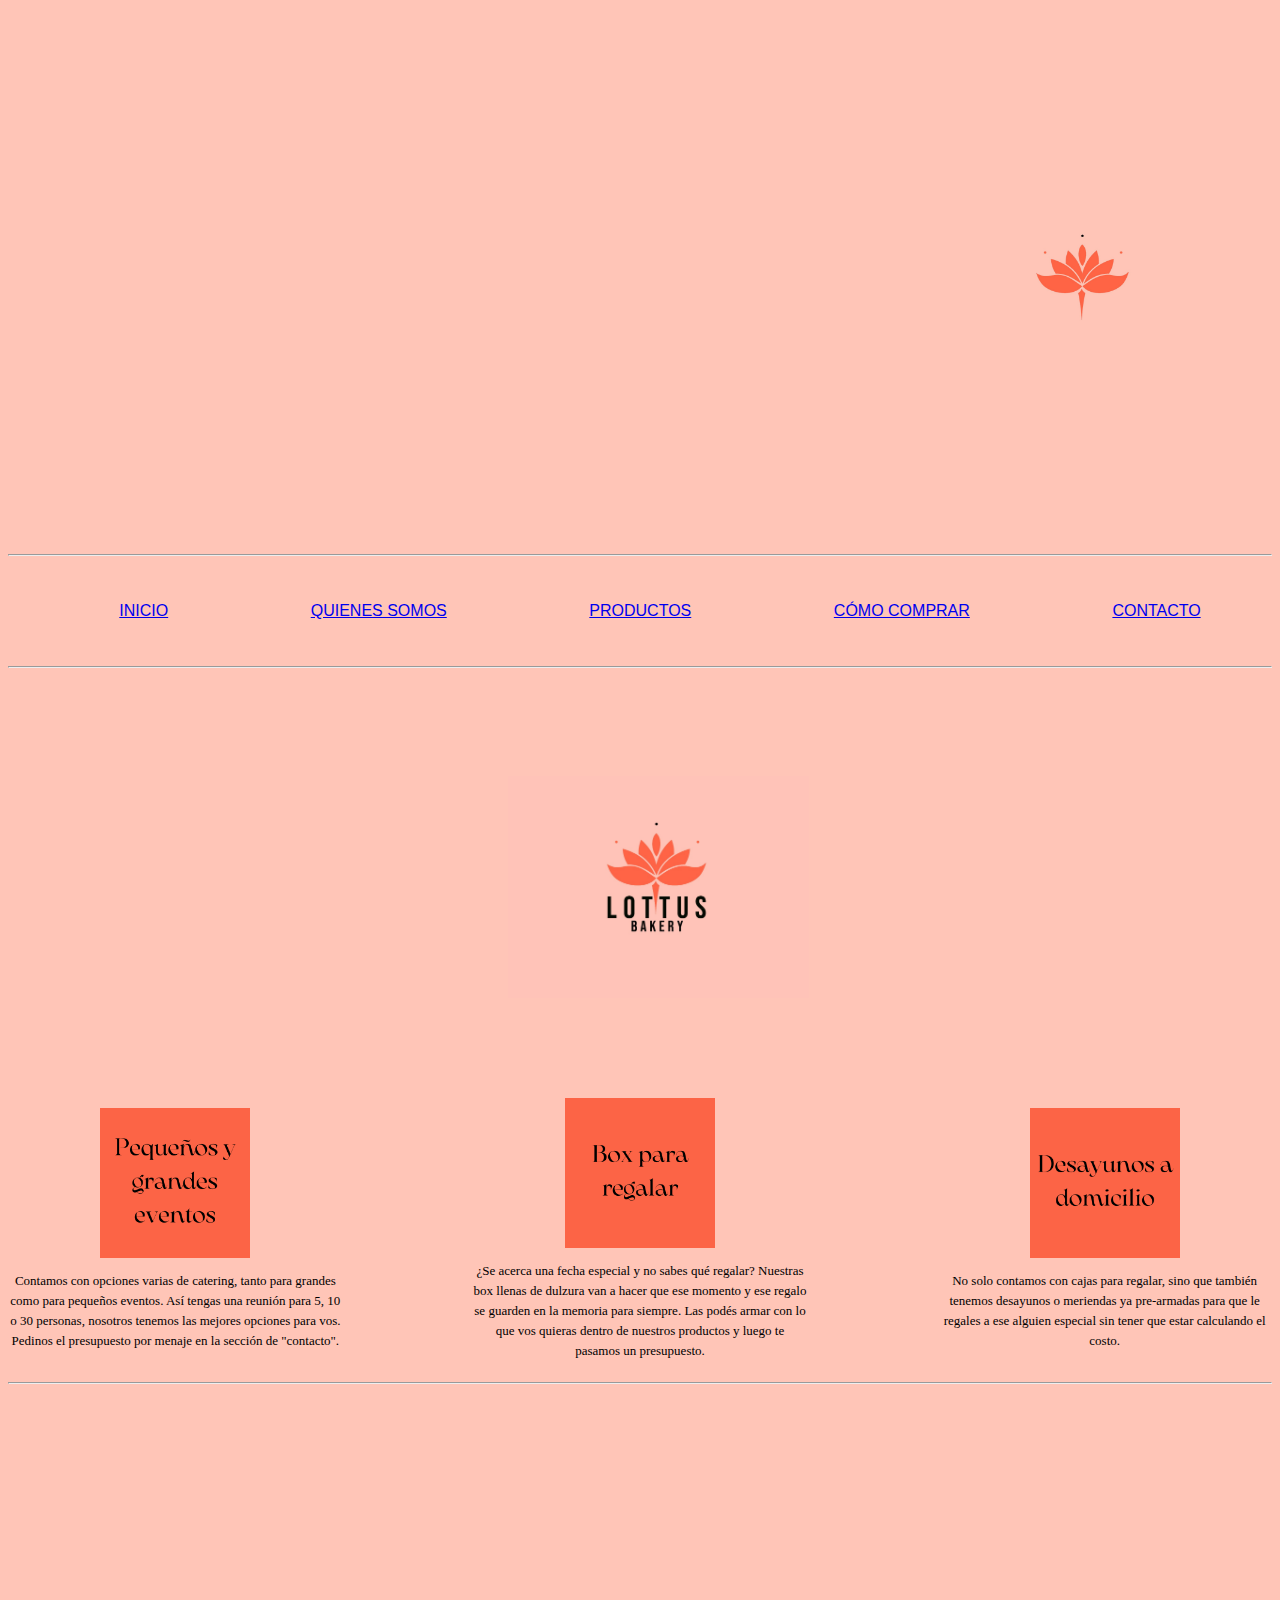
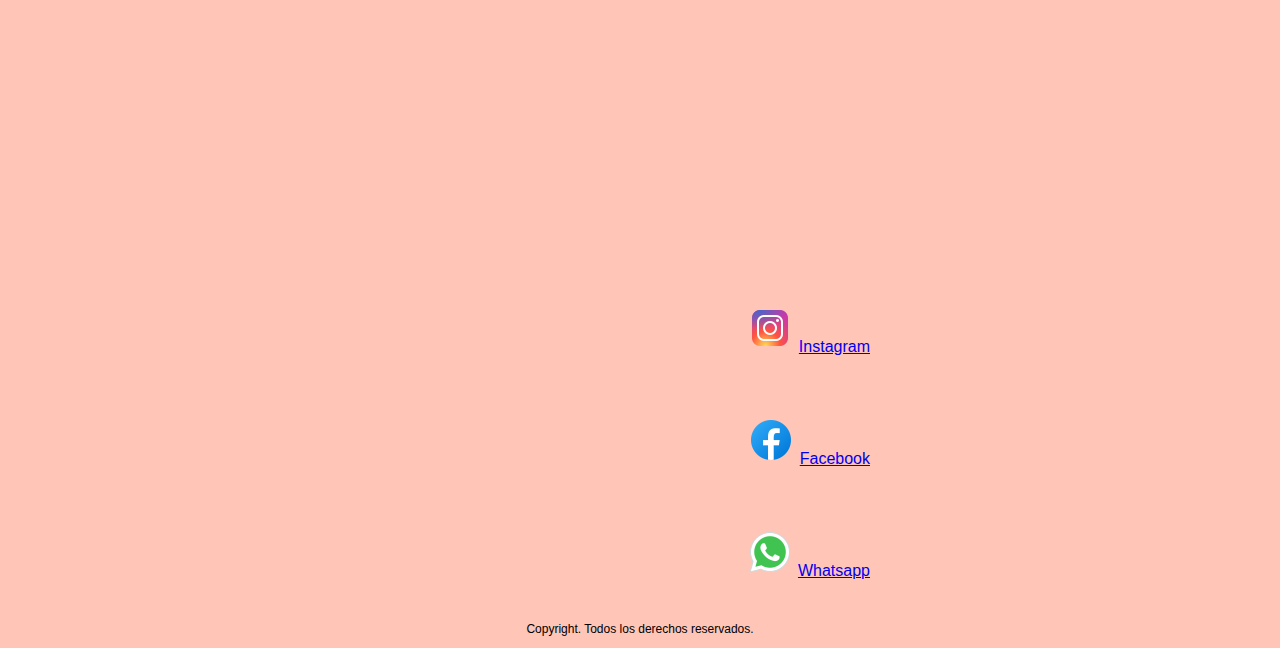
<file: index.html>
<!DOCTYPE html>
<html lang="en">
<head>
    <meta charset="UTF-8">
    <meta http-equiv="X-UA-Compatible" content="IE=edge">
    <meta name="viewport" content="width=device-width, initial-scale=1.0">
    <title>Lottus Bakery</title>
    <link href="https://cdn.jsdelivr.net/npm/bootstrap@5.3.0/dist/css/bootstrap.min.css" rel="stylesheet" integrity="sha384-9ndCyUaIbzAi2FUVXJi0CjmCapSmO7SnpJef0486qhLnuZ2cdeRhO02iuK6FUUVM" crossorigin="anonymous">
    <link rel="stylesheet" href="./css/style.css">
    
</head>
<body>
    <!--Inicio de Header-->

    <header id="encabezado">

        <div class="logo">
        <a href="./index.html">
            <img src="./img/logo.png" alt="">
        </a>
        </div>

        <!--Linea divisoria-->
        <hr>

        <!--Inicio nav-->

        <span>

        <nav>
            <ul class="lista justify-content-center">
                <li>
                    <a href="./pages/inicio.html">INICIO</a>
                </li>

                <li>
                    <a href="./pages/quienes_somos.html">QUIENES SOMOS</a>
                </li>

                <li>
                    <a href="./pages/productos.html">PRODUCTOS</a>
                </li>

                <li>
                    <a href="./pages/como_comprar.html">CÓMO COMPRAR</a>
                </li>

                <li>
                    <a href="./pages/contacto.html">CONTACTO</a>
                </li>
            </ul>
        </nav>

        </span>
        
    </header>
    
    <!--Fin de Header-->

    <!--Linea divisoria-->
    <hr>

    <!--Inicio Banner-->

    <main class="grid-container">
        <img class="img0" src="./img/banner.jpeg" alt="">
    </main>

    <!--Fin banner-->

    <!--Inicio section-->
    <section id="articulos">
    <section class="grid-container">
        <div class="grid-item first-item"> 
        <article class="articulo1">

            <div class="img-container">
            <img class="img1" src="./img/eventos.png" alt="">
            </div>

            <p class="parrafo1">Contamos con opciones varias de catering, tanto para grandes como para pequeños eventos. Así tengas una reunión para 5, 10 o 30 personas, nosotros tenemos las mejores opciones para vos. Pedinos el presupuesto por menaje en la sección de "contacto".</p>

        </article>
        </div>

        <div class="grid-item">  
        <article class="articulo1">

            <div class="img-container">
            <img class="img1" src="./img/box.png" alt="">
            </div>

            <p class="parrafo1">¿Se acerca una fecha especial y no sabes qué regalar? Nuestras box llenas de dulzura van a hacer que ese momento y ese regalo se guarden en la memoria para siempre. Las podés armar con lo que vos quieras dentro de nuestros productos y luego te pasamos un presupuesto.</p>

        </article>
        </div>

        <div class="grid-item"> 
        <article class="articulo1">

            <div class="img-container">
            <img class="img1" src="./img/desayunos.png" alt="">
            </div>

            <p class="parrafo1">No solo contamos con cajas para regalar, sino que también tenemos desayunos o meriendas ya pre-armadas para que le regales a ese alguien especial sin tener que estar calculando el costo. </p>

        </article>
        </div>
    </section>
    </section>

    <!--Fin section-->

    <!--Linea divisoria-->
    <hr>

    <!--Inicio footer-->

    <footer class="footer">

        <div class="grid-container1">

        <div class="grid-item1">

        <iframe src="https://www.google.com/maps/embed?pb=!1m18!1m12!1m3!1d3284.9566566875337!2d-58.47777342500559!3d-34.57996325624275!2m3!1f0!2f0!3f0!3m2!1i1024!2i768!4f13.1!3m3!1m2!1s0x95bcb66de5196e21%3A0x74da150b521c1f61!2sAv%20Triunvirato%203893%2C%20Buenos%20Aires!5e0!3m2!1ses!2sar!4v1685562637473!5m2!1ses!2sar" width="600" height="450" style="border:0;" allowfullscreen="" loading="lazy" referrerpolicy="no-referrer-when-downgrade"></iframe>

        </div>

        <ul class="redes"></ul>
        
        <div class="grid-item2">            
            <li class="li2">
                <img src="./img/icons8-instagram-48.png" alt="">
                <a href="https://www.instagram.com" target="_blank">Instagram</a>
            </li>
        </div>

        <div class="grid-item3">
            <li class="li2">
                <img src="./img/icons8-facebook-48.png" alt="">
                <a href="https://www.facebook.com" target="_blank">Facebook</a>
            </li>
        </div>

        <div class="grid-item4">
            <li class="li2">
                <img src="./img/icons8-whatsapp-48.png" alt="">
                <a href="https://www.whatsapp.com" target="_blank">Whatsapp</a>
            </li>
            </div>
        </div>
        </ul>

        <p class="copyright">Copyright. Todos los derechos reservados.</p>

    </footer>

</body>
</html>
</file>
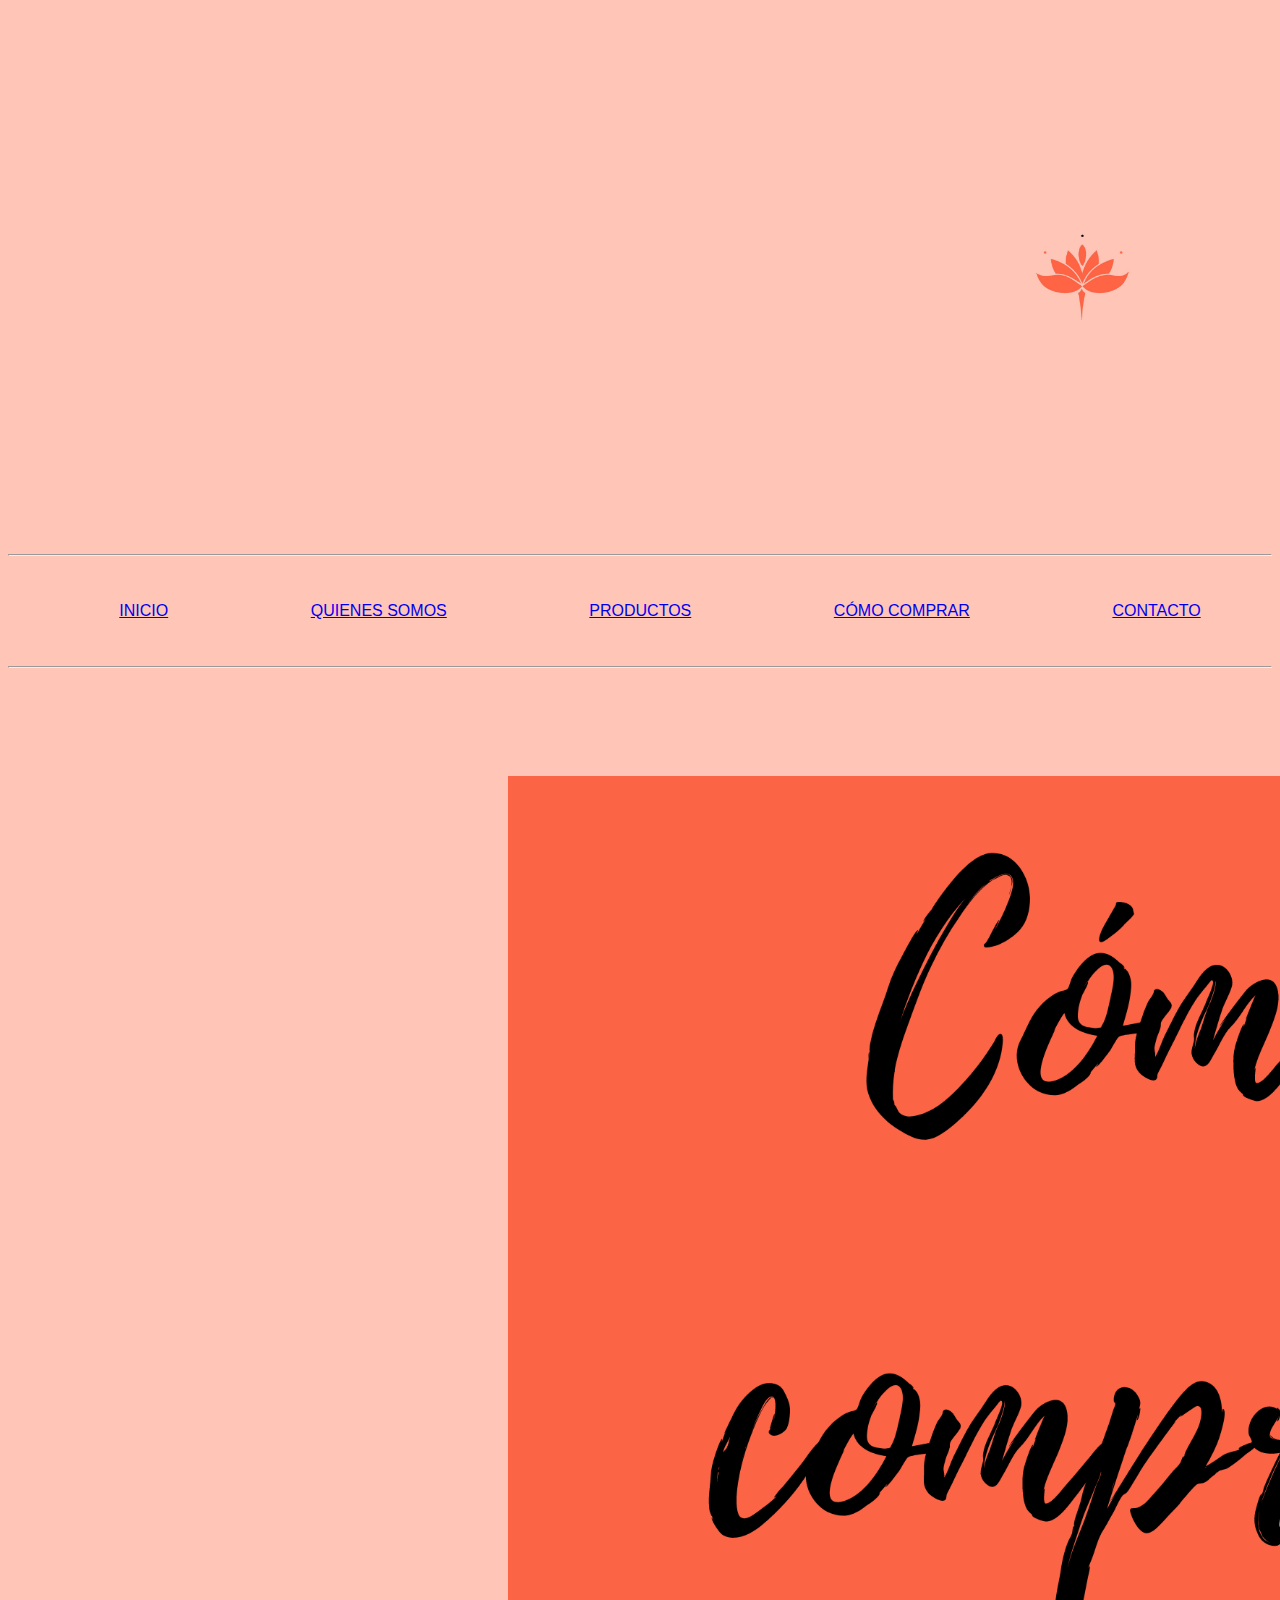
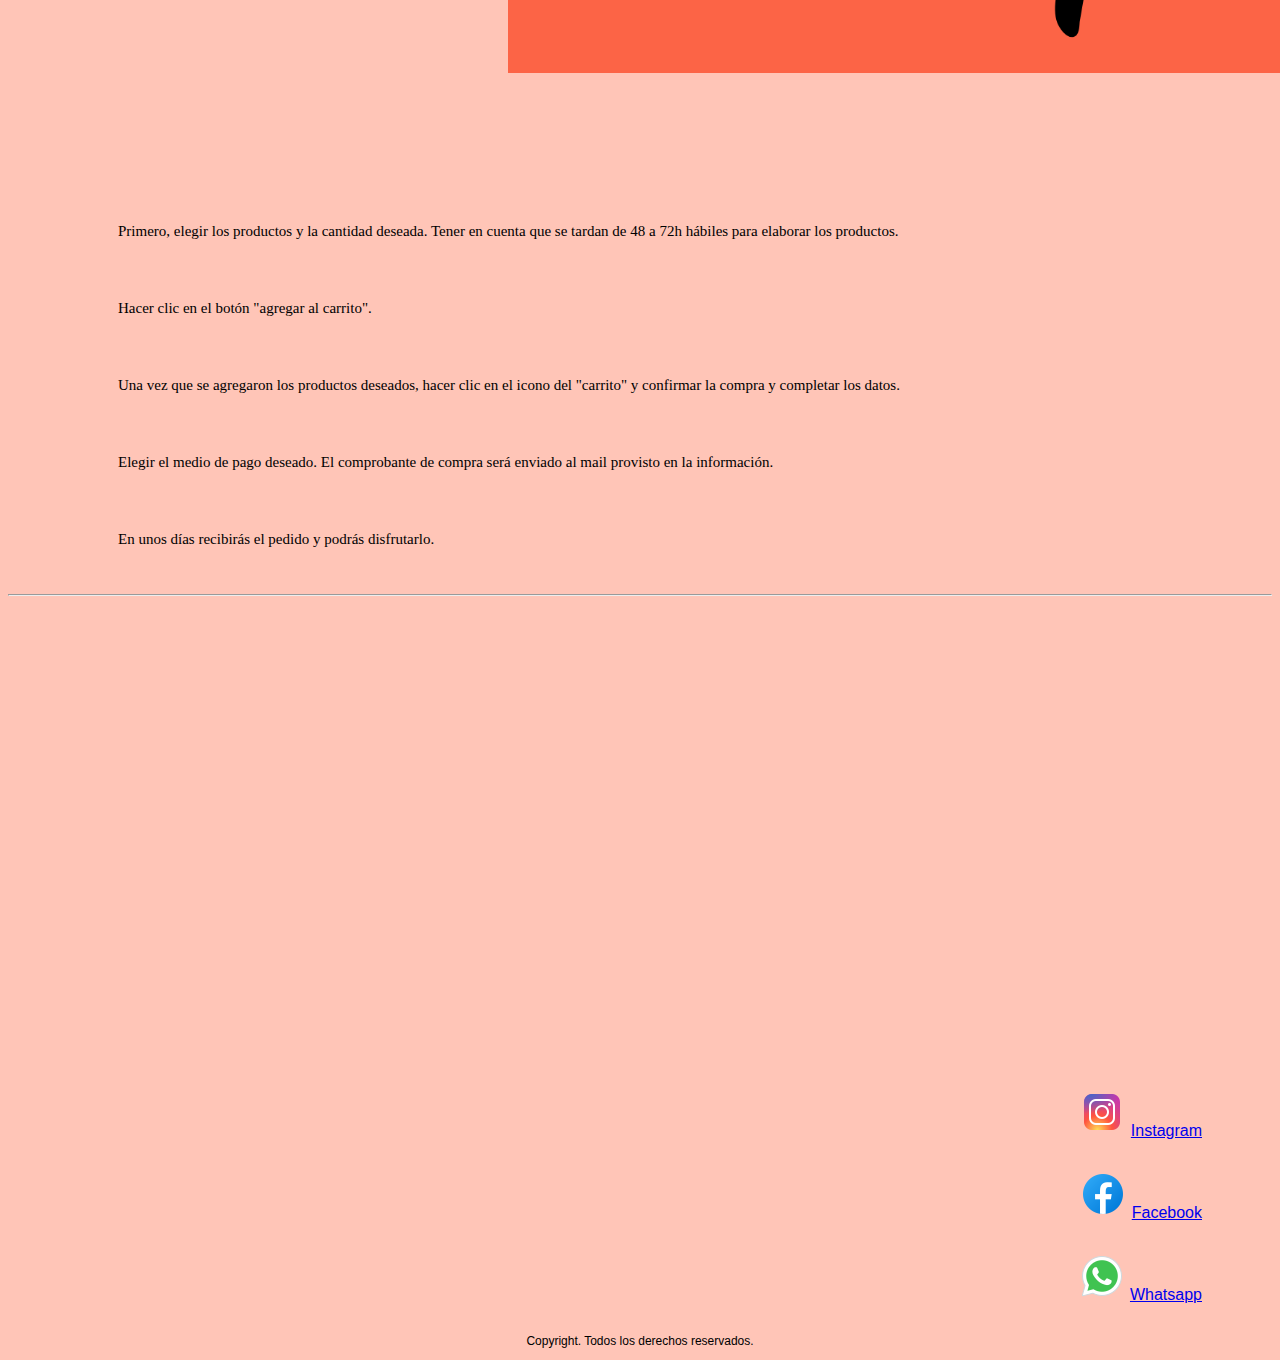
<file: pages/como_comprar.html>
<!DOCTYPE html>
<html lang="en">
<head>
    <meta charset="UTF-8">
    <meta http-equiv="X-UA-Compatible" content="IE=edge">
    <meta name="viewport" content="width=device-width, initial-scale=1.0">
    <title>Lottus Bakery</title>
    <link rel="stylesheet" href="../css/style.css">
</head>
<body>
     <!--Inicio de Header-->

     <header>

        <div class="logo">
        <a href="../index.html">
            <img src="../img/logo.png" alt="">
        </a>
        </div>

        <hr>

        <!--Inicio nav-->

        <span>

        <nav>
            <ul class="lista justify-content-center">
                <li>
                    <a href="../pages/inicio.html">INICIO</a>
                </li>

                <li>
                    <a href="../pages/quienes_somos.html">QUIENES SOMOS</a>
                </li>

                <li>
                    <a href="../pages/productos.html">PRODUCTOS</a>
                </li>

                <li>
                    <a href="../pages/como_comprar.html">CÓMO COMPRAR</a>
                </li>

                <li>
                    <a href="../pages/contacto.html">CONTACTO</a>
                </li>
            </ul>
        </nav>

    </span>
    </header>
    
    <!--Fin de Header-->

    <!--Linea divisoria-->

    <hr>

    <!--Inicio Section-->

    <section>
        
        <img class="img2" src="../img/como_comprar.png" alt="">
            <ol>
                <li class="li1">
                    Primero, elegir los productos y la cantidad deseada. Tener en cuenta que se tardan de 48 a 72h hábiles para elaborar los productos. 
                </li>

                <li class="li1">
                    Hacer clic en el botón "agregar al carrito". 
                </li>

                <li class="li1">
                    Una vez que se agregaron los productos deseados, hacer clic en el icono del "carrito" y confirmar la compra y completar los datos.
                </li>

                <li class="li1">
                    Elegir el medio de pago deseado. El comprobante de compra será enviado al mail provisto en la información. 
                </li>

                <li class="li1">
                    En unos días recibirás el pedido y podrás disfrutarlo. 
                </li>
            </ol>
    </section>

    <!--Fin section-->
    
        <!--Linea divisoria-->
        <hr>
    
        <!--Inicio footer-->
    
        <footer>
    
            <iframe src="https://www.google.com/maps/embed?pb=!1m18!1m12!1m3!1d3284.9566566875337!2d-58.47777342500559!3d-34.57996325624275!2m3!1f0!2f0!3f0!3m2!1i1024!2i768!4f13.1!3m3!1m2!1s0x95bcb66de5196e21%3A0x74da150b521c1f61!2sAv%20Triunvirato%203893%2C%20Buenos%20Aires!5e0!3m2!1ses!2sar!4v1685562637473!5m2!1ses!2sar" width="600" height="450" style="border:0;" allowfullscreen="" loading="lazy" referrerpolicy="no-referrer-when-downgrade"></iframe>
    
            <ul>
                <li class="li2">
                    <img src="../img/icons8-instagram-48.png" alt="">
                    <a href="https://www.instagram.com" target="_blank">Instagram</a>
                </li>
                <li class="li2">
                    <img src="../img/icons8-facebook-48.png" alt="">
                    <a href="https://www.facebook.com" target="_blank">Facebook</a>
                </li>
                <li class="li2">
                    <img src="../img/icons8-whatsapp-48.png" alt="">
                    <a href="https://www.whatsapp.com" target="_blank">Whatsapp</a>
                </li>
            </ul>
    
            <p class="copyright">Copyright. Todos los derechos reservados.</p>
    
        </footer>
</body>
</html>
</file>
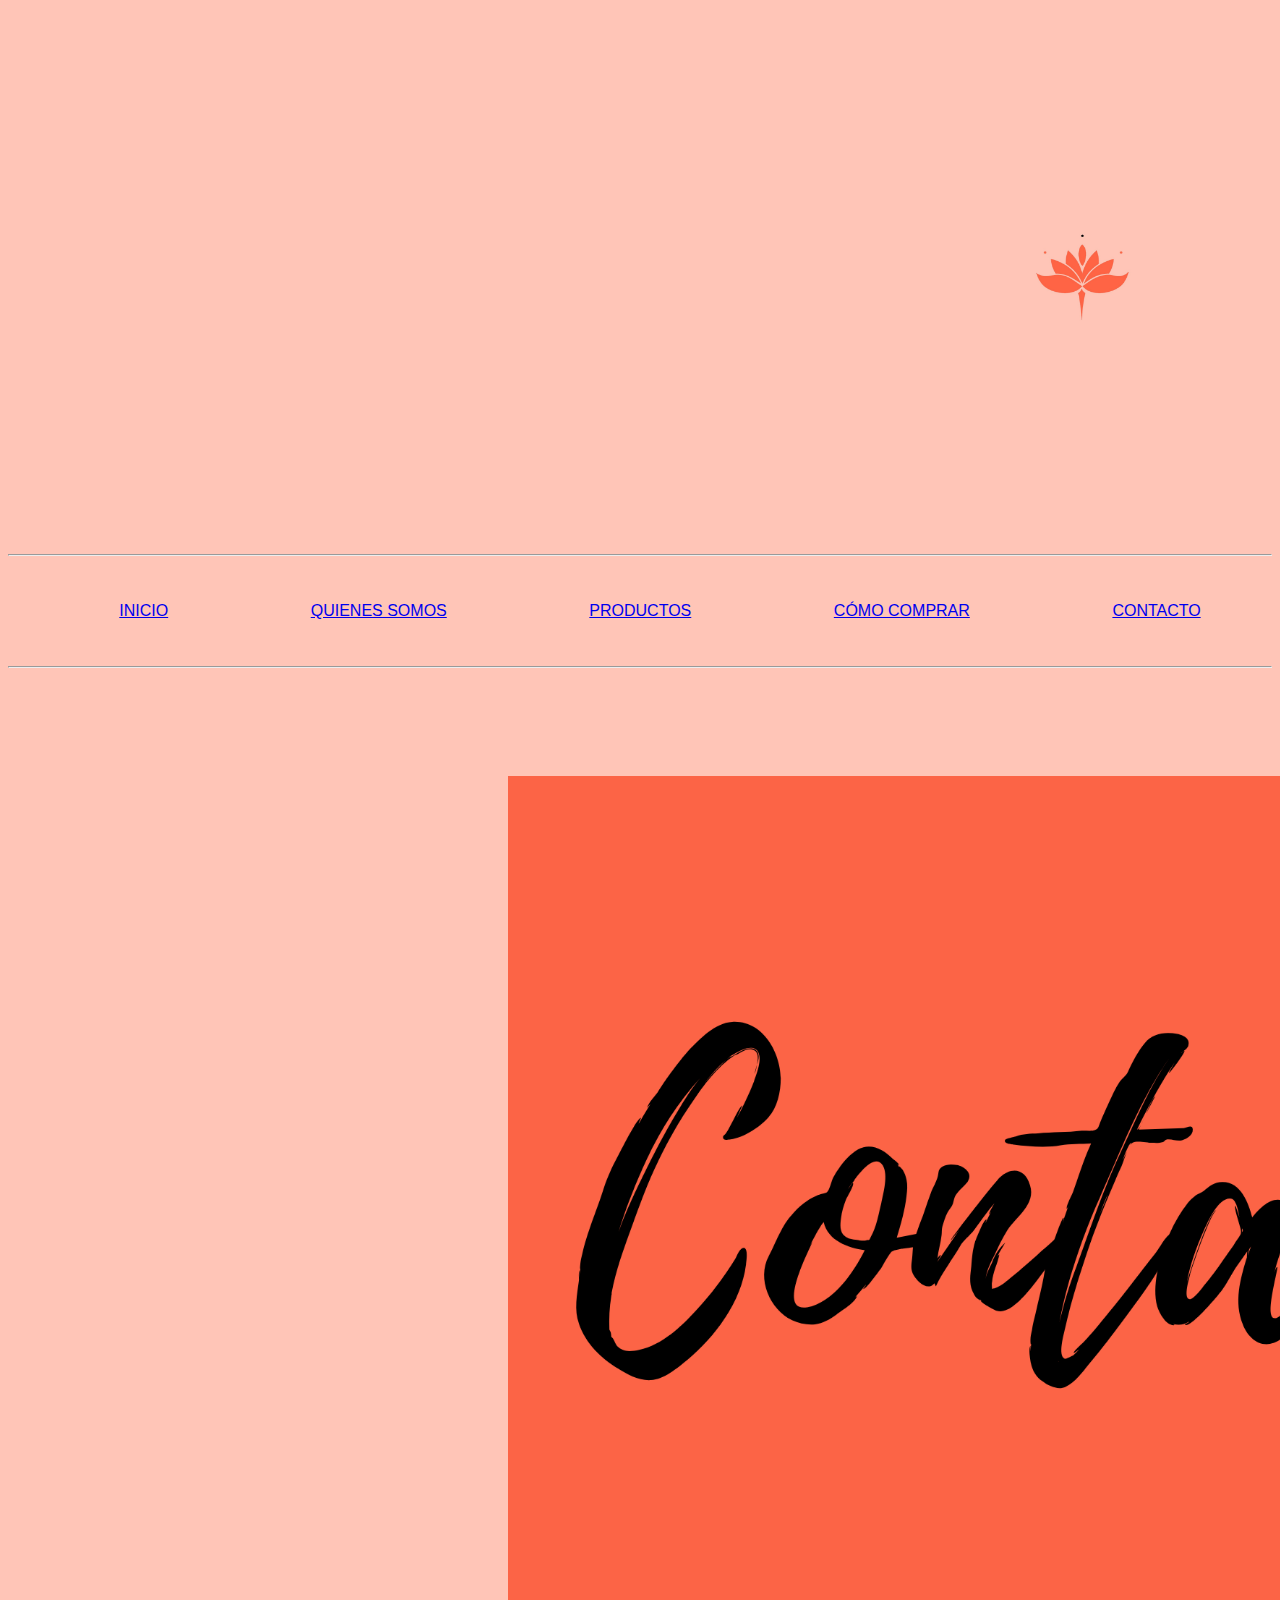
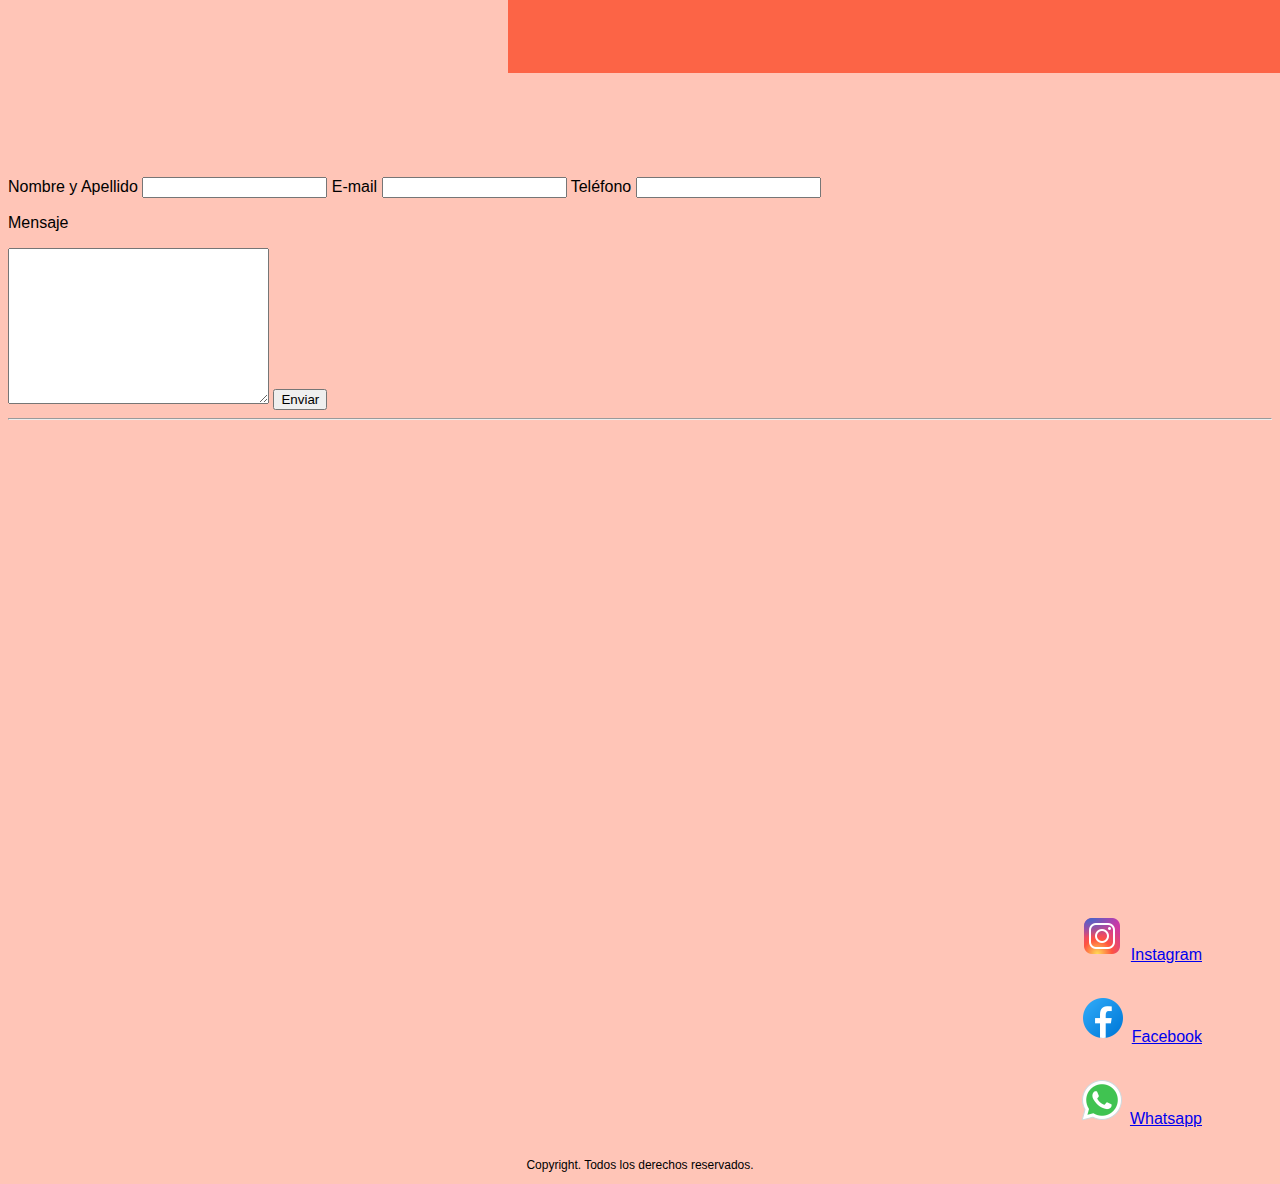
<file: pages/contacto.html>
<!DOCTYPE html>
<html lang="en">
<head>
    <meta charset="UTF-8">
    <meta http-equiv="X-UA-Compatible" content="IE=edge">
    <meta name="viewport" content="width=device-width, initial-scale=1.0">
    <title>Lottus Bakery</title>
    <link rel="stylesheet" href="../css/style.css">
</head>
<body>
     <!--Inicio de Header-->

     <header>

        <div class="logo">
        <a href="../index.html">
            <img src="../img/logo.png" alt="">
        </a>
        </div>

        <hr>

        <!--Inicio nav-->

        <span>

        <nav>
            <ul class="lista justify-content-center">
                <li>
                    <a href="../pages/inicio.html">INICIO</a>
                </li>

                <li>
                    <a href="../pages/quienes_somos.html">QUIENES SOMOS</a>
                </li>

                <li>
                    <a href="../pages/productos.html">PRODUCTOS</a>
                </li>

                <li>
                    <a href="../pages/como_comprar.html">CÓMO COMPRAR</a>
                </li>

                <li>
                    <a href="../pages/contacto.html">CONTACTO</a>
                </li>
            </ul>
        </nav>

    </span>

    </header>
    
    <!--Fin de Header-->

    <!--Linea divisoria-->

    <hr>

    <!--Inicio Section-->

    <section>
        
        <img class="img2" src="../img/contacto.png" alt="">
        
        <form action="form.php" method="post">

            <!--Input Nombre-->

            <label for="">Nombre y Apellido</label>
            <input type="text" name="Nombre" id="Nombre">

            <label for="">E-mail</label>
            <input type="email" name="" id="">

            <label for="">Teléfono</label>
            <input type="tel" name="" id="">

            <p>
                Mensaje
            </p>
            <textarea name="" id="" cols="30" rows="10"></textarea>

            <input type="submit" value="Enviar">

        </form>

    </section>

    <!--Fin section-->
    
        <!--Linea divisoria-->
        <hr>
    
        <!--Inicio footer-->
    
        <footer>
    
            <iframe src="https://www.google.com/maps/embed?pb=!1m18!1m12!1m3!1d3284.9566566875337!2d-58.47777342500559!3d-34.57996325624275!2m3!1f0!2f0!3f0!3m2!1i1024!2i768!4f13.1!3m3!1m2!1s0x95bcb66de5196e21%3A0x74da150b521c1f61!2sAv%20Triunvirato%203893%2C%20Buenos%20Aires!5e0!3m2!1ses!2sar!4v1685562637473!5m2!1ses!2sar" width="600" height="450" style="border:0;" allowfullscreen="" loading="lazy" referrerpolicy="no-referrer-when-downgrade"></iframe>
    
            <ul>
                <li class="li2">
                    <img src="../img/icons8-instagram-48.png" alt="">
                    <a href="https://www.instagram.com" target="_blank">Instagram</a>
                </li>
                <li class="li2">
                    <img src="../img/icons8-facebook-48.png" alt="">
                    <a href="https://www.facebook.com" target="_blank">Facebook</a>
                </li>
                <li class="li2">
                    <img src="../img/icons8-whatsapp-48.png" alt="">
                    <a href="https://www.whatsapp.com" target="_blank">Whatsapp</a>
                </li>
            </ul>
    
            <p class="copyright">Copyright. Todos los derechos reservados.</p>
    
        </footer>
</body>
</html>
</file>
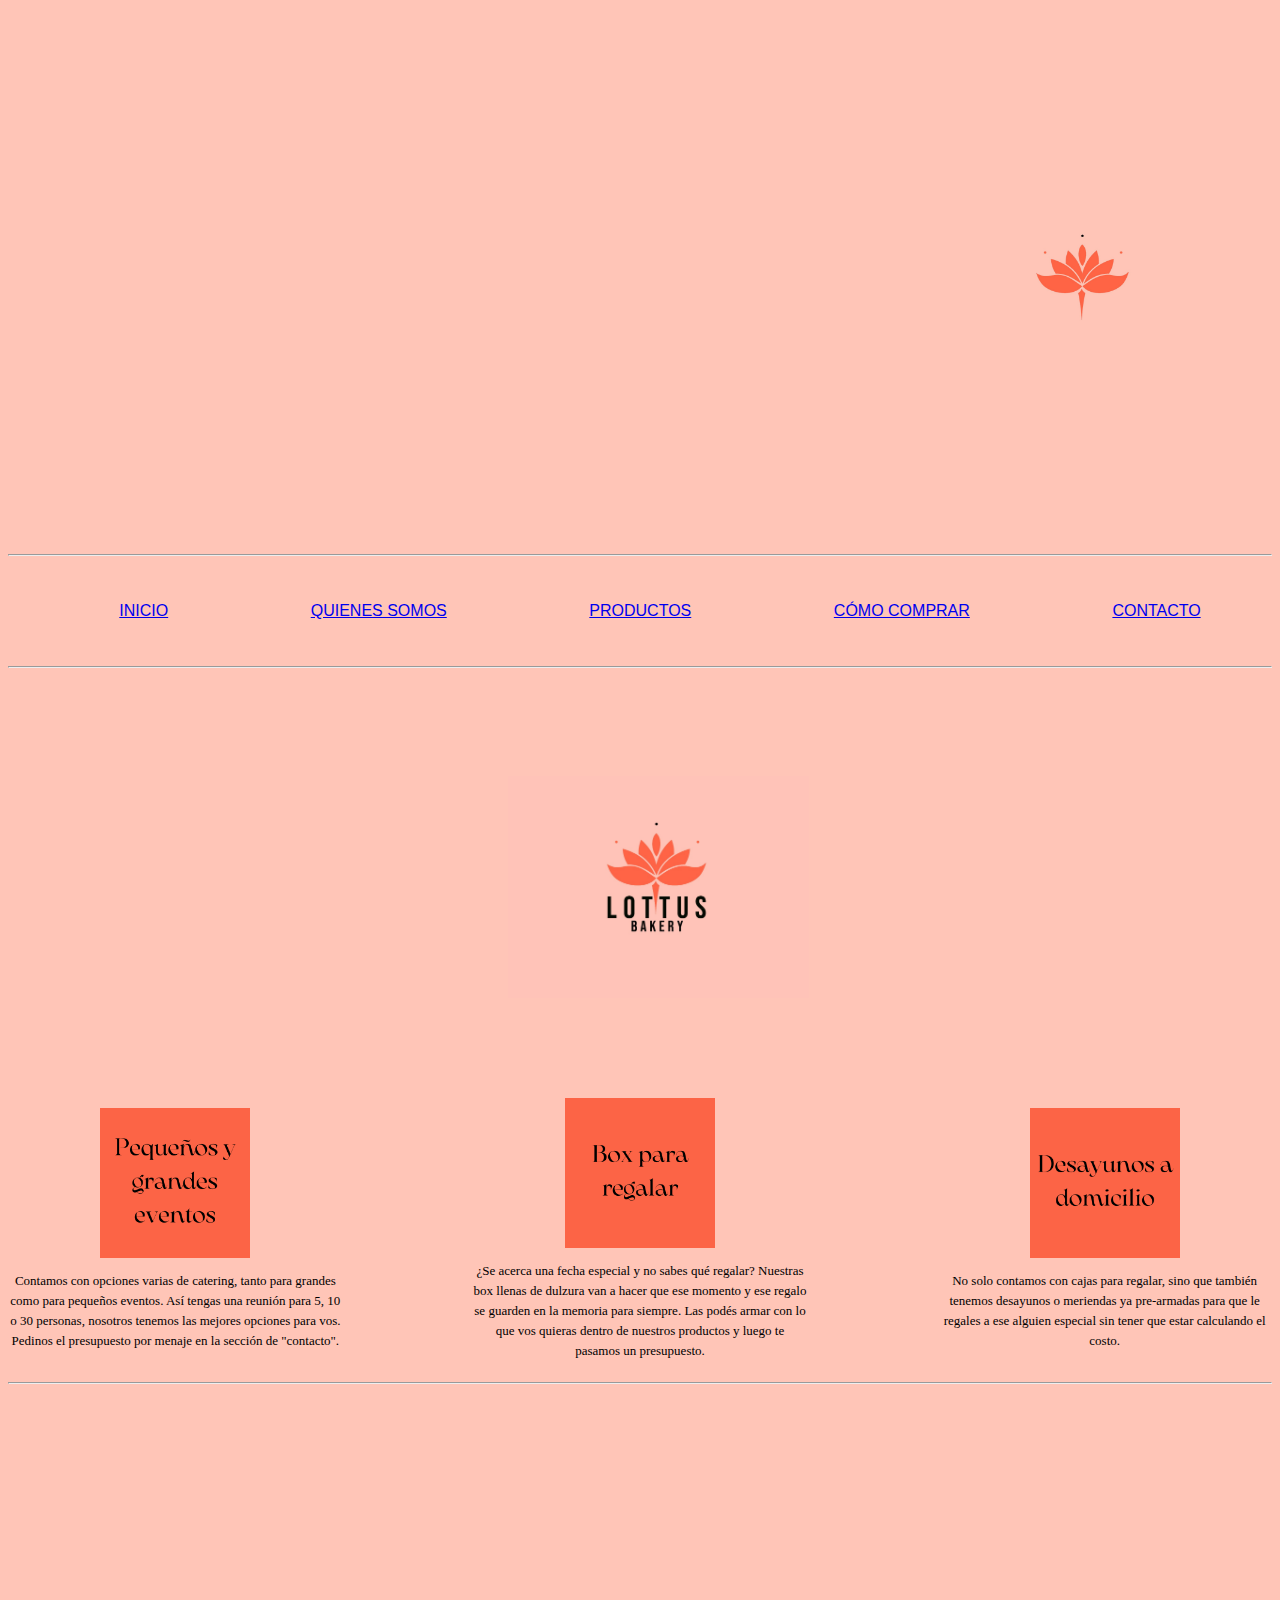
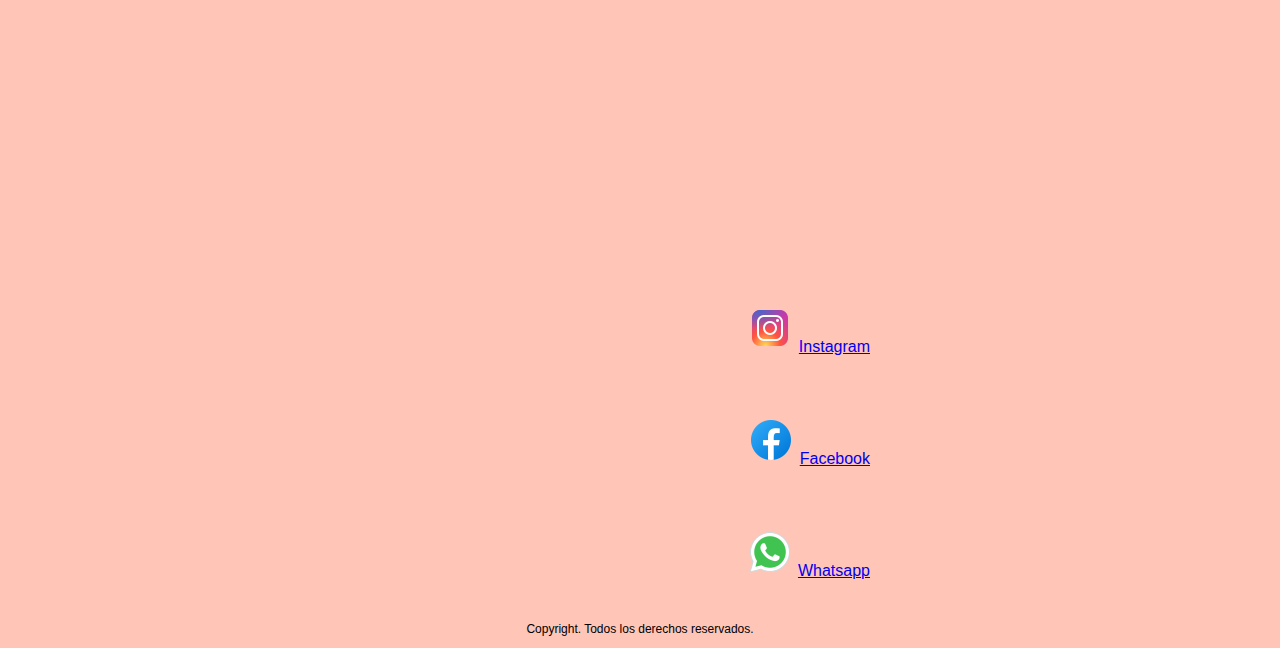
<file: pages/inicio.html>
<!DOCTYPE html>
<html lang="en">
<head>
    <meta charset="UTF-8">
    <meta http-equiv="X-UA-Compatible" content="IE=edge">
    <meta name="viewport" content="width=device-width, initial-scale=1.0">
    <title>Lottus Bakery</title>
    <link href="https://cdn.jsdelivr.net/npm/bootstrap@5.3.0/dist/css/bootstrap.min.css" rel="stylesheet" integrity="sha384-9ndCyUaIbzAi2FUVXJi0CjmCapSmO7SnpJef0486qhLnuZ2cdeRhO02iuK6FUUVM" crossorigin="anonymous">
    <link rel="stylesheet" href="../css/style.css">
</head>
<body>
    <!--Inicio de Header-->

    <header>

        <div class="logo">
        <a href="../index.html">
            <img src="../img/logo.png" alt="">
        </a>
        </div>

        <hr>

        <!--Inicio nav-->

        <span>

        <nav>
            <ul class="lista justify-content-center">
                <li>
                    <a href="../pages/inicio.html">INICIO</a>
                </li>

                <li>
                    <a href="../pages/quienes_somos.html">QUIENES SOMOS</a>
                </li>

                <li>
                    <a href="../pages/productos.html">PRODUCTOS</a>
                </li>

                <li>
                    <a href="../pages/como_comprar.html">CÓMO COMPRAR</a>
                </li>

                <li>
                    <a href="../pages/contacto.html">CONTACTO</a>
                </li>
            </ul>
        </nav>

    </span>

    </header>
    
    <!--Fin de Header-->

        <!--Linea divisoria-->
        <hr>

        <!--Inicio Banner-->
    
        <main class="grid-container">
            <img class="img0" src="../img/banner.jpeg" alt="">
        </main>
    
        <!--Fin banner-->
    
        <!--Inicio section-->
        
        <section id="articulos">
            <section class="grid-container">
                <div class="grid-item first-item"> 
                <article class="articulo1">
        
                    <div class="img-container">
                    <img class="img1" src="../img/eventos.png" alt="">
                    </div>
        
                    <p class="parrafo1">Contamos con opciones varias de catering, tanto para grandes como para pequeños eventos. Así tengas una reunión para 5, 10 o 30 personas, nosotros tenemos las mejores opciones para vos. Pedinos el presupuesto por menaje en la sección de "contacto".</p>
        
                </article>
                </div>
        
                <div class="grid-item">  
                <article class="articulo1">
        
                    <div class="img-container">
                    <img class="img1" src="../img/box.png" alt="">
                    </div>
        
                    <p class="parrafo1">¿Se acerca una fecha especial y no sabes qué regalar? Nuestras box llenas de dulzura van a hacer que ese momento y ese regalo se guarden en la memoria para siempre. Las podés armar con lo que vos quieras dentro de nuestros productos y luego te pasamos un presupuesto.</p>
        
                </article>
                </div>
        
                <div class="grid-item"> 
                <article class="articulo1">
        
                    <div class="img-container">
                    <img class="img1" src="../img/desayunos.png" alt="">
                    </div>
        
                    <p class="parrafo1">No solo contamos con cajas para regalar, sino que también tenemos desayunos o meriendas ya pre-armadas para que le regales a ese alguien especial sin tener que estar calculando el costo. </p>
        
                </article>
                </div>
            </section>
            </section>
    
        <!--Fin section-->
    
        <!--Linea divisoria-->
        <hr>
    
        <!--Inicio footer-->
    
        <footer class="footer">

            <div class="grid-container1">
    
            <div class="grid-item1">
    
            <iframe src="https://www.google.com/maps/embed?pb=!1m18!1m12!1m3!1d3284.9566566875337!2d-58.47777342500559!3d-34.57996325624275!2m3!1f0!2f0!3f0!3m2!1i1024!2i768!4f13.1!3m3!1m2!1s0x95bcb66de5196e21%3A0x74da150b521c1f61!2sAv%20Triunvirato%203893%2C%20Buenos%20Aires!5e0!3m2!1ses!2sar!4v1685562637473!5m2!1ses!2sar" width="600" height="450" style="border:0;" allowfullscreen="" loading="lazy" referrerpolicy="no-referrer-when-downgrade"></iframe>
    
            </div>
    
            <ul class="redes"></ul>
            
            <div class="grid-item2">            
                <li class="li2">
                    <img src="../img/icons8-instagram-48.png" alt="">
                    <a href="https://www.instagram.com" target="_blank">Instagram</a>
                </li>
            </div>
    
            <div class="grid-item3">
                <li class="li2">
                    <img src="../img/icons8-facebook-48.png" alt="">
                    <a href="https://www.facebook.com" target="_blank">Facebook</a>
                </li>
            </div>
    
            <div class="grid-item4">
                <li class="li2">
                    <img src="../img/icons8-whatsapp-48.png" alt="">
                    <a href="https://www.whatsapp.com" target="_blank">Whatsapp</a>
                </li>
                </div>
            </div>
            </ul>
    
            <p class="copyright">Copyright. Todos los derechos reservados.</p>
    
        </footer>
</body>
</html>
</file>
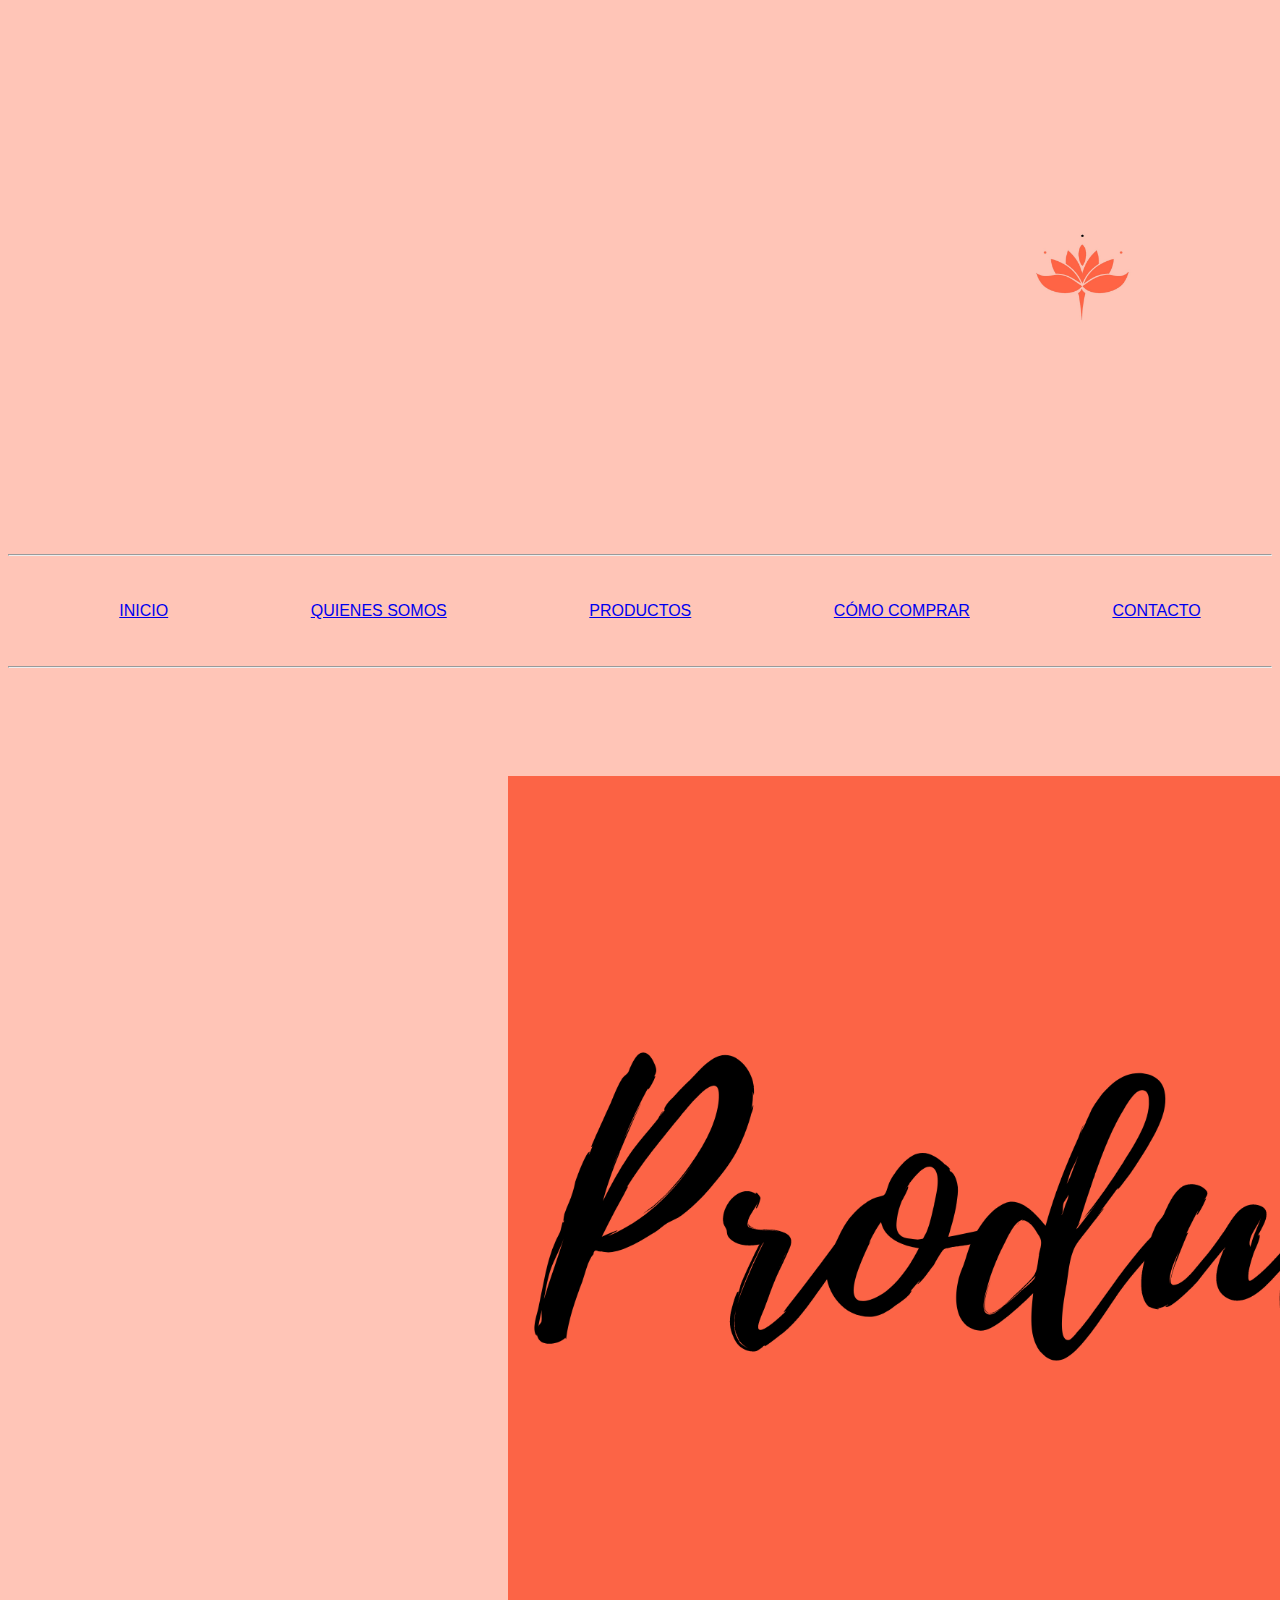
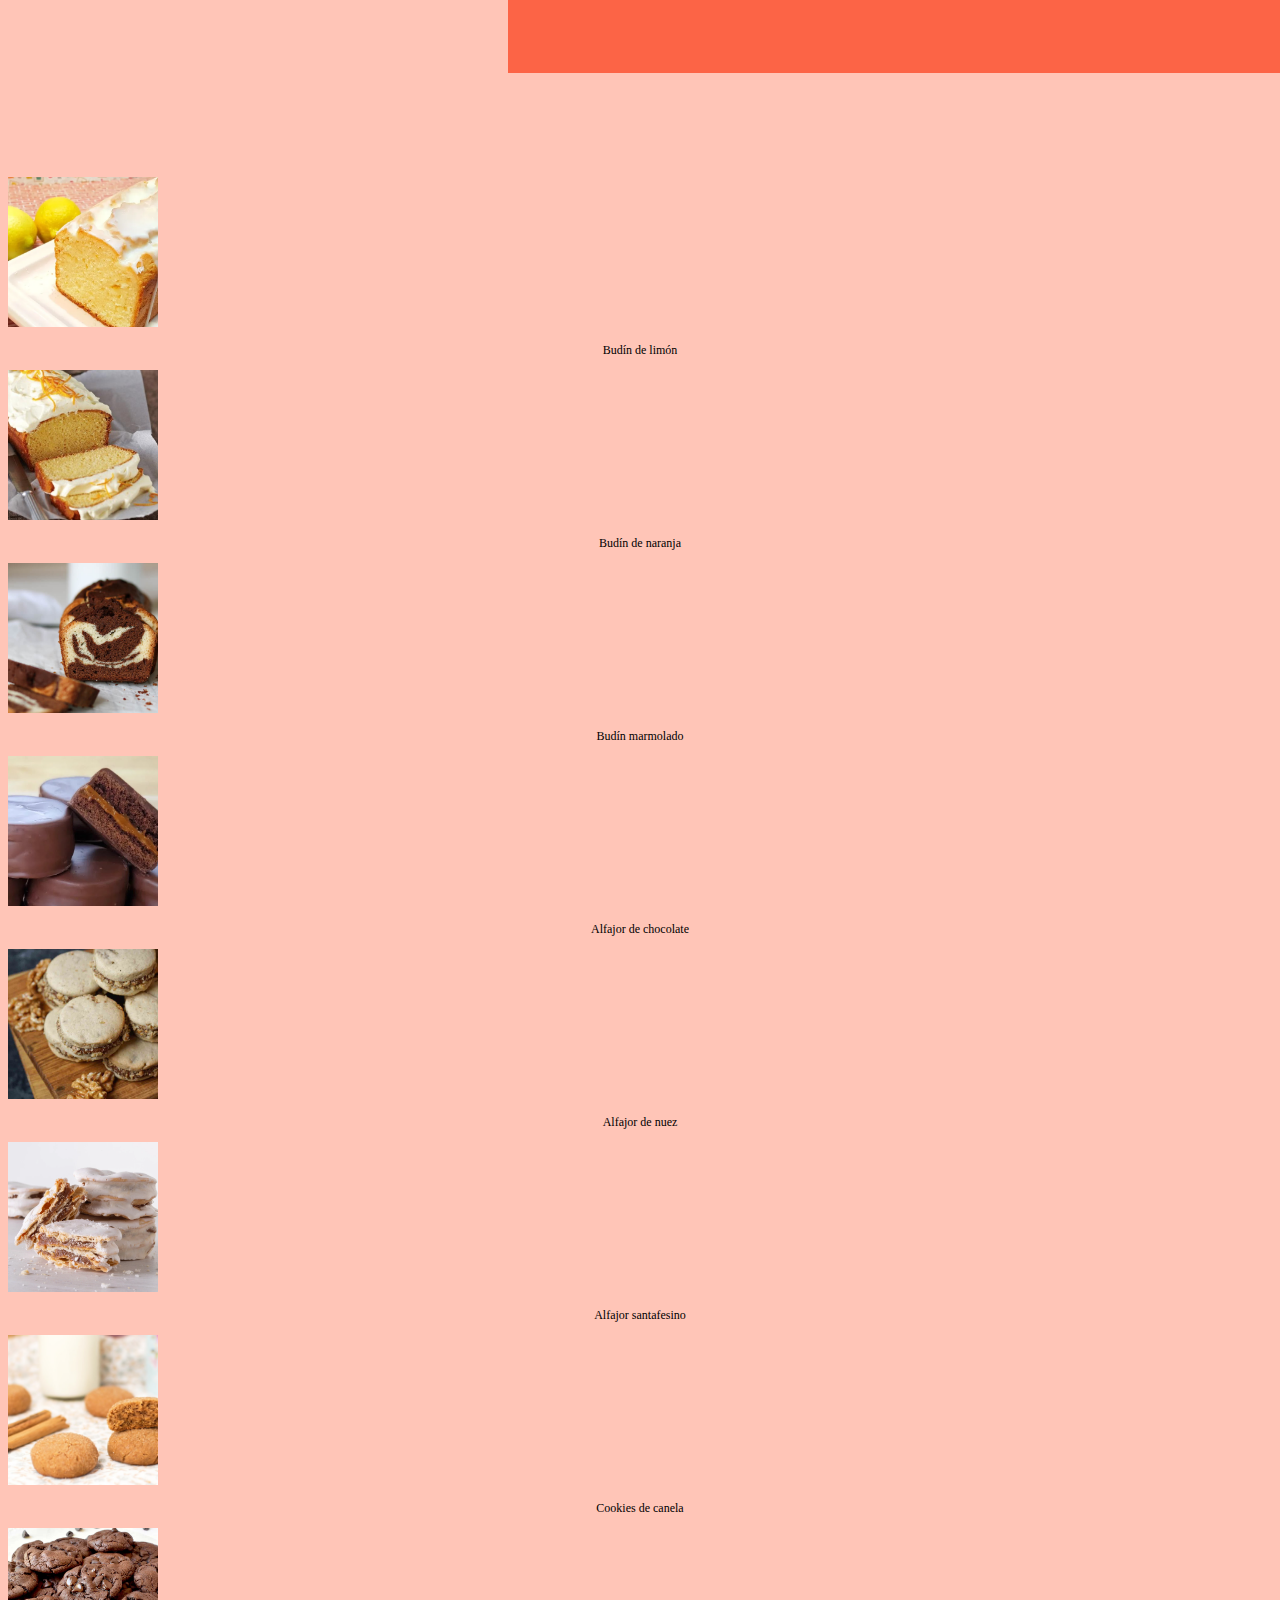
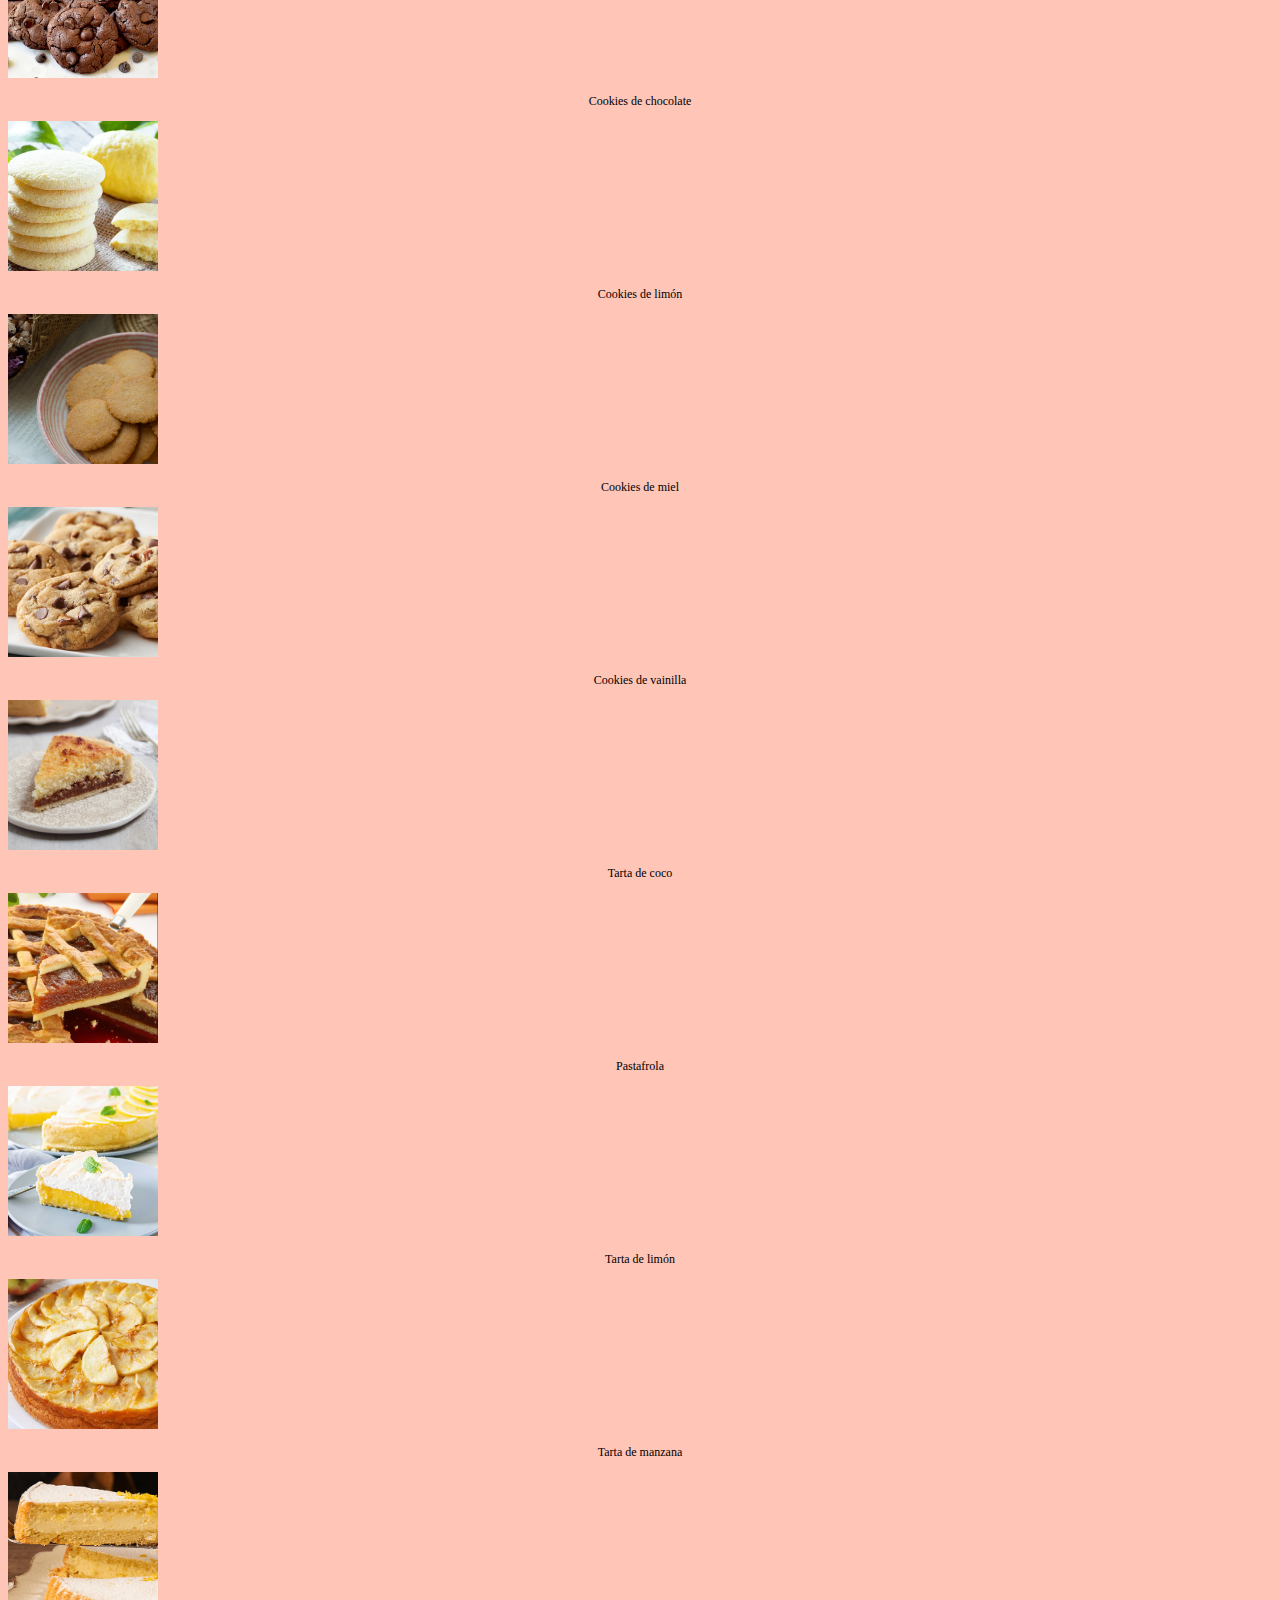
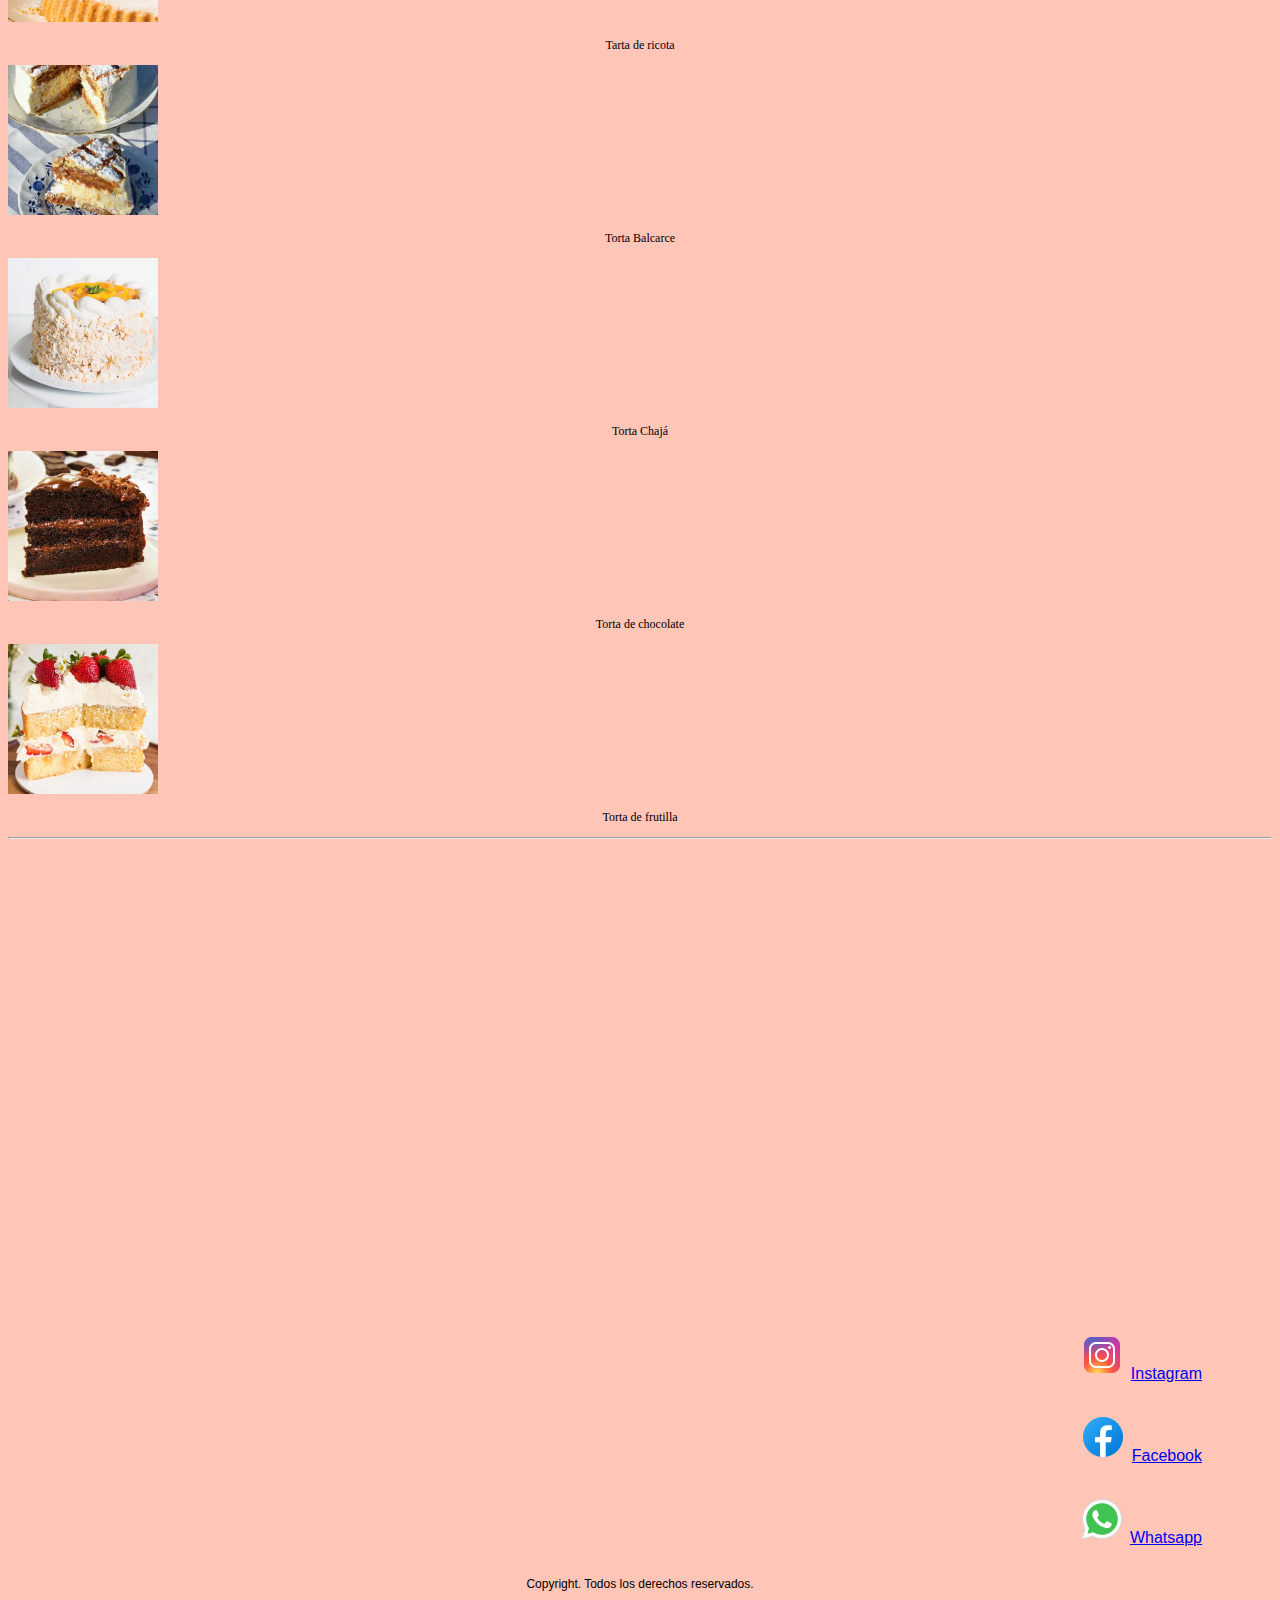
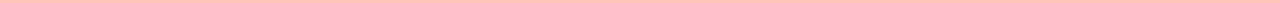
<file: pages/productos.html>
<!DOCTYPE html>
<html lang="en">
<head>
    <meta charset="UTF-8">
    <meta http-equiv="X-UA-Compatible" content="IE=edge">
    <meta name="viewport" content="width=device-width, initial-scale=1.0">
    <title>Lottus Bakery</title>
    <link rel="stylesheet" href="../css/style.css">
</head>
<body>
     <!--Inicio de Header-->

     <header>

        <div class="logo">
        <a href="../index.html">
            <img src="../img/logo.png" alt="">
        </a>
        </div>

        <hr>

        <!--Inicio nav-->

        <span>

        <nav>
            <ul class="lista justify-content-center">
                <li>
                    <a href="../pages/inicio.html">INICIO</a>
                </li>

                <li>
                    <a href="../pages/quienes_somos.html">QUIENES SOMOS</a>
                </li>

                <li>
                    <a href="../pages/productos.html">PRODUCTOS</a>
                </li>

                <li>
                    <a href="../pages/como_comprar.html">CÓMO COMPRAR</a>
                </li>

                <li>
                    <a href="../pages/contacto.html">CONTACTO</a>
                </li>
            </ul>
        </nav>

    </span>

    </header>
    
    <!--Fin de Header-->

    <!--Linea divisoria-->

    <hr>

    <!--Inicio Section-->

    <section>
        
        <span>
        <img class="img2" src="../img/productos.png" alt="">
        </span>
        
        <span>
        <img class="img3" src="../img/budin_limon.png" alt="">
        <p class="parrafo3">
            Budín de limón
        </p>
        </span>

        <span>
        <img class="img3" src="../img/budin_naranja.png" alt="">
        <p class="parrafo3">
            Budín de naranja
        </p>
        </span>

        <span>
        <img class="img3" src="../img/budin_marmolado.png" alt="">
        <p class="parrafo3">
            Budín marmolado
        </p>
        </span>

        <span>
        <img class="img3" src="../img/alfajor_chocolate.png" alt="">
        <p class="parrafo3">
            Alfajor de chocolate
        </p>
        </span>

        <span>
        <img class="img3" src="../img/alfajor_nuez.png" alt="">
        <p class="parrafo3">
            Alfajor de nuez
        </p>
        </span>

        <span>
        <img class="img3" src="../img/alfajor_santafesino.png" alt="">
        <p class="parrafo3">
            Alfajor santafesino
        </p>
        </span>

        <span>
        <img class="img3" src="../img/cookies_canela.png" alt="">
        <p class="parrafo3">
            Cookies de canela
        </p>
        </span>

        <span>
        <img class="img3" src="../img/cookies_choco.png" alt="">
        <p class="parrafo3">
            Cookies de chocolate
        </p>
        </span>

        <span>
        <img class="img3" src="../img/cookies_limon.png" alt="">
        <p class="parrafo3">
            Cookies de limón
        </p>
        </span>

        <span>
        <img class="img3" src="../img/cookies_miel.png" alt="">
        <p class="parrafo3">
            Cookies de miel
        </p>
        </span>

        <span>
        <img class="img3" src="../img/cookies_vainilla.png" alt="">
        <p class="parrafo3">
            Cookies de vainilla
        </p>
        </span>

        <span>
        <img class="img3" src="../img/tarta_coco.png" alt="">
        <p class="parrafo3">
            Tarta de coco
        </p>
        </span>

        <span>
        <img class="img3" src="../img/tarta_frola.png" alt="">
        <p class="parrafo3">
            Pastafrola
        </p>
        </span>

        <span>
        <img class="img3" src="../img/tarta_lemon.png" alt="">
        <p class="parrafo3">
            Tarta de limón
        </p>
        </span>

        <span>
        <img class="img3" src="../img/tarta_manzana.png" alt="">
        <p class="parrafo3">
            Tarta de manzana
        </p>
        </span>

        <span>
        <img class="img3" src="../img/tarta_ricota.png" alt="">
        <p class="parrafo3">
            Tarta de ricota
        </p>
        </span>

        <span>
        <img class="img3" src="../img/torta_balcarce.png" alt="">
        <p class="parrafo3">
            Torta Balcarce
        </p>
        </span>

        <span>
        <img class="img3" src="../img/torta_chaja.png" alt="">
        <p class="parrafo3">
            Torta Chajá
        </p>
        </span>

        <span>
        <img class="img3" src="../img/torta_chocolate.png" alt="">
        <p class="parrafo3">
            Torta de chocolate 
        </p>
        </span>

        <span>
        <img class="img3" src="../img/torta_frutilla.png" alt="">
        <p class="parrafo3">
            Torta de frutilla
        </p>
        </span>
       

    </section>

    <!--Fin section-->
    
        <!--Linea divisoria-->
        <hr>
    
        <!--Inicio footer-->
    
        <footer>
    
            <iframe src="https://www.google.com/maps/embed?pb=!1m18!1m12!1m3!1d3284.9566566875337!2d-58.47777342500559!3d-34.57996325624275!2m3!1f0!2f0!3f0!3m2!1i1024!2i768!4f13.1!3m3!1m2!1s0x95bcb66de5196e21%3A0x74da150b521c1f61!2sAv%20Triunvirato%203893%2C%20Buenos%20Aires!5e0!3m2!1ses!2sar!4v1685562637473!5m2!1ses!2sar" width="600" height="450" style="border:0;" allowfullscreen="" loading="lazy" referrerpolicy="no-referrer-when-downgrade"></iframe>
    
            <ul>
                <li class="li2">
                    <img src="../img/icons8-instagram-48.png" alt="">
                    <a href="https://www.instagram.com" target="_blank">Instagram</a>
                </li>
                <li class="li2">
                    <img src="../img/icons8-facebook-48.png" alt="">
                    <a href="https://www.facebook.com" target="_blank">Facebook</a>
                </li>
                <li class="li2">
                    <img src="../img/icons8-whatsapp-48.png" alt="">
                    <a href="https://www.whatsapp.com" target="_blank">Whatsapp</a>
                </li>
            </ul>
    
            <p class="copyright">Copyright. Todos los derechos reservados.</p>
    
        </footer>
</body>
</html>
</file>
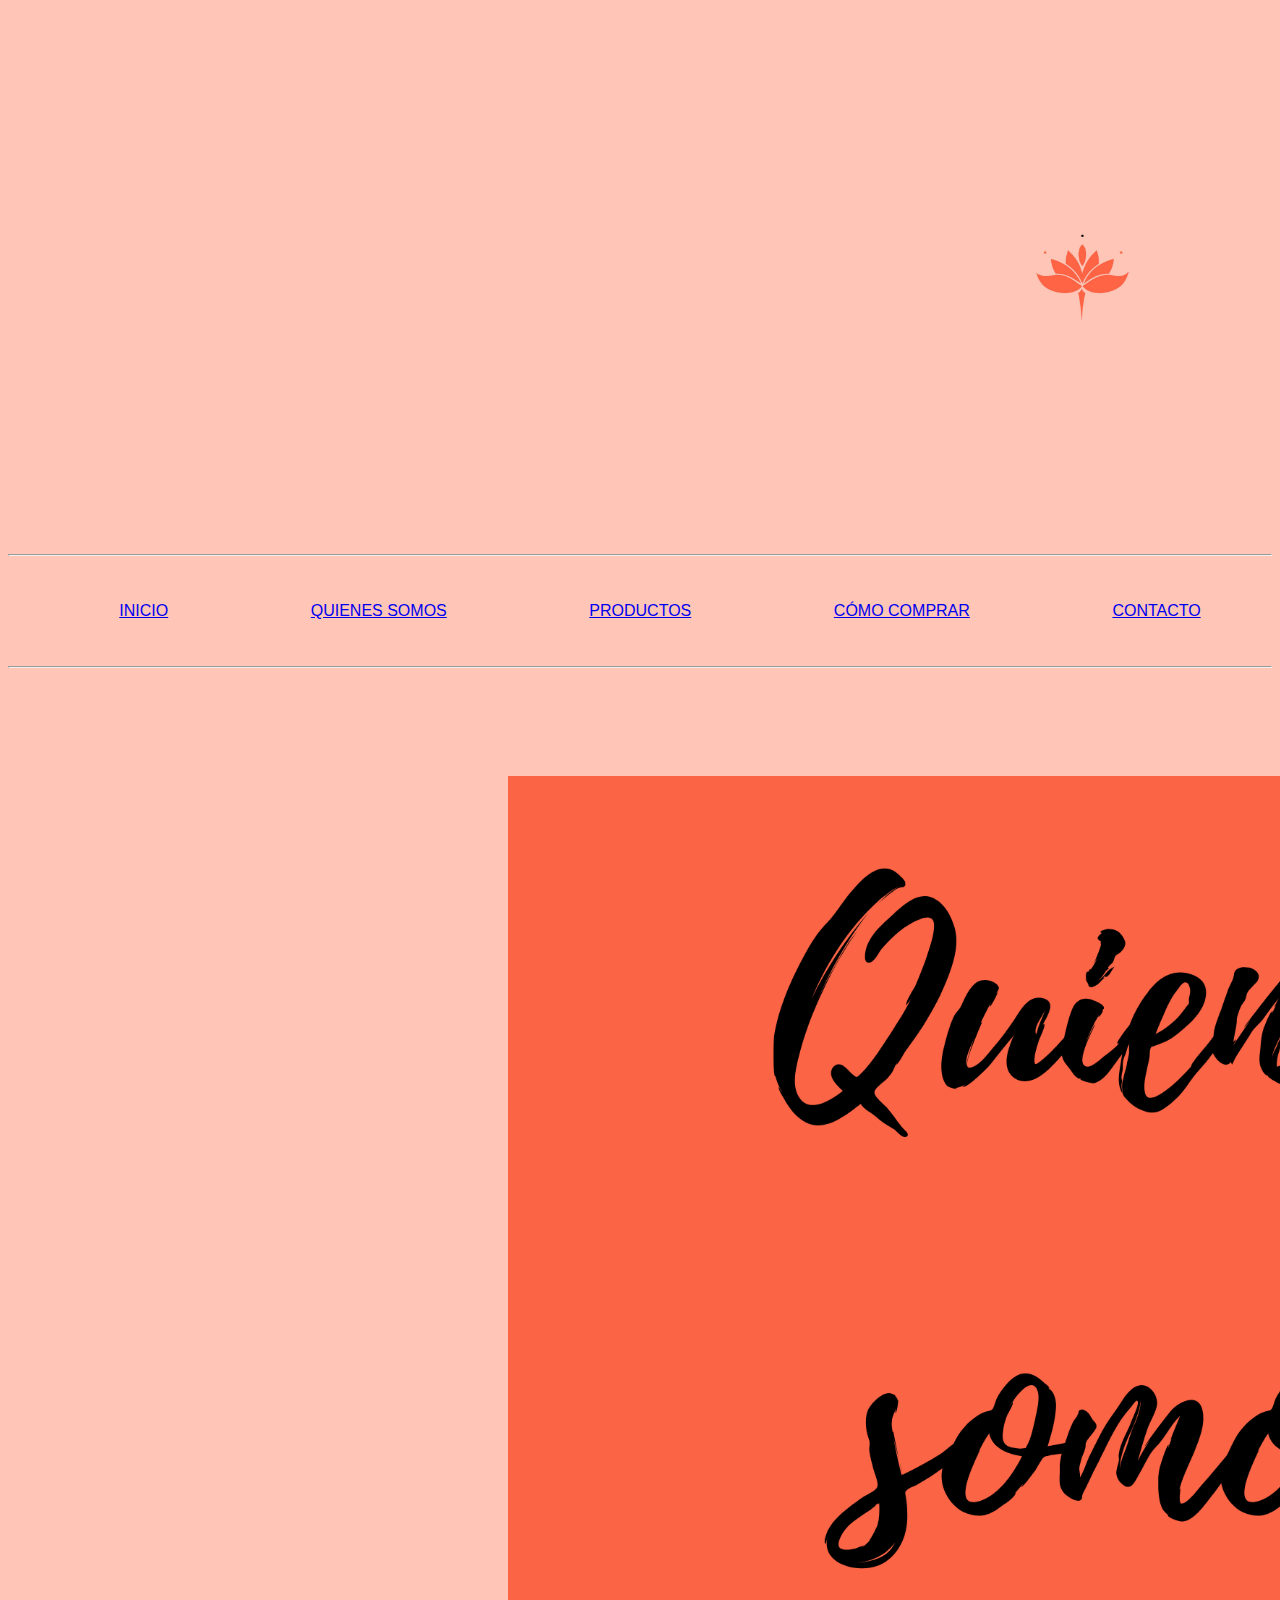
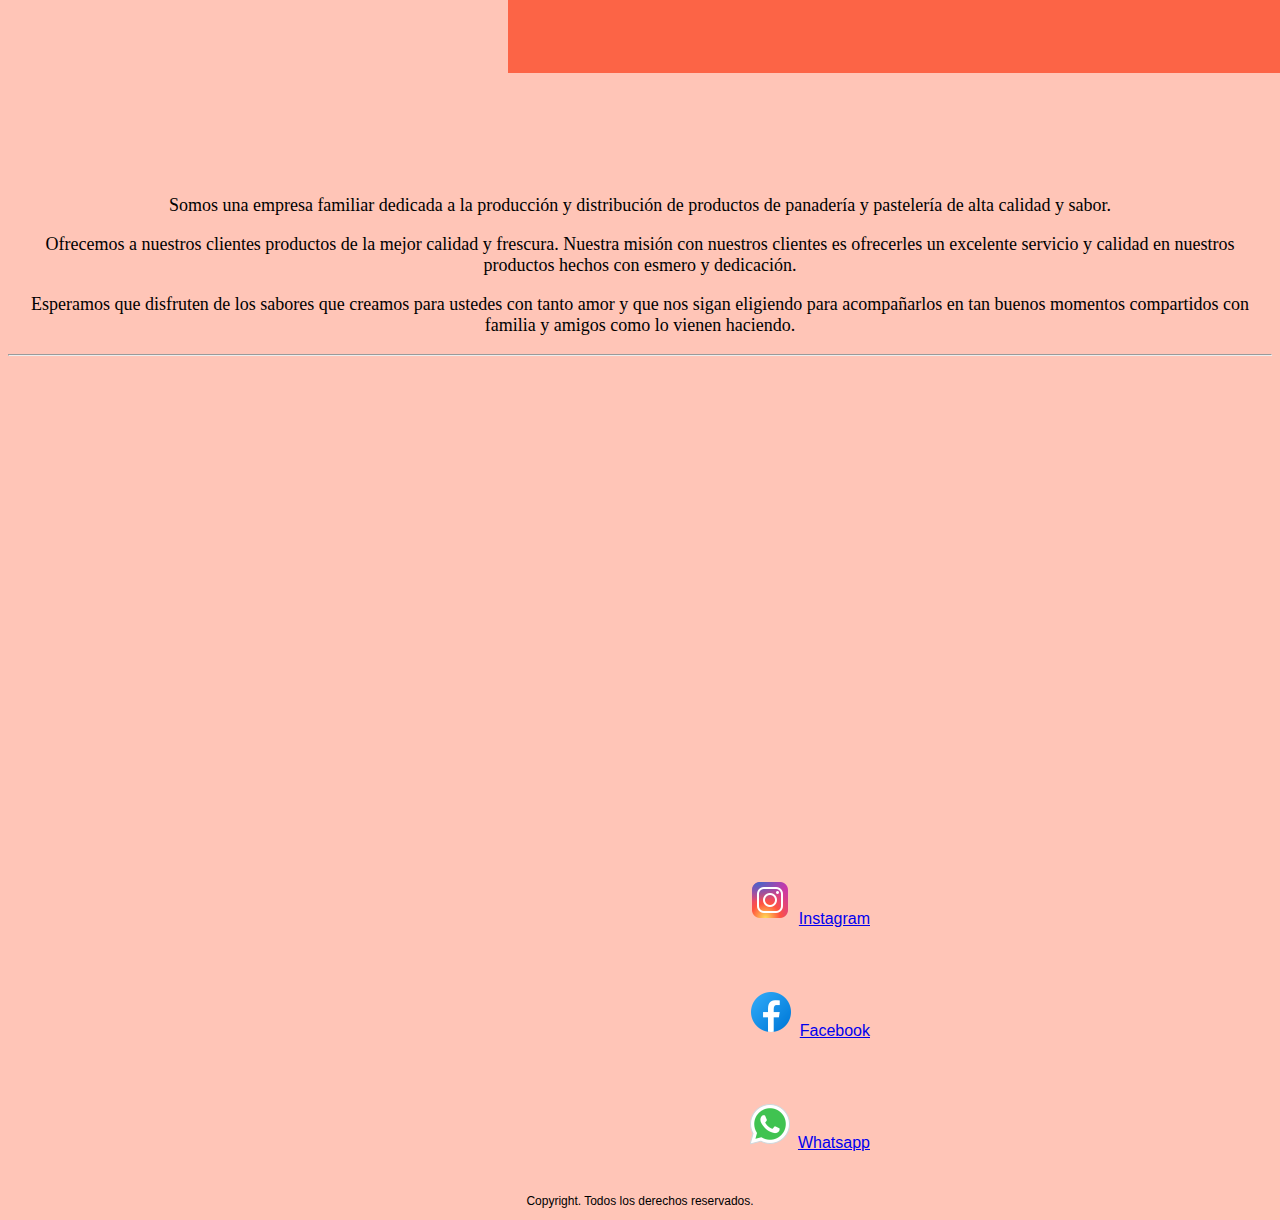
<file: pages/quienes_somos.html>
<!DOCTYPE html>
<html lang="en">
<head>
    <meta charset="UTF-8">
    <meta http-equiv="X-UA-Compatible" content="IE=edge">
    <meta name="viewport" content="width=device-width, initial-scale=1.0">
    <title>Lottus Bakery</title>
    <link rel="stylesheet" href="../css/style.css">
</head>
<body>
     <!--Inicio de Header-->

     <header>

        <div class="logo">
        <a href="../index.html">
            <img src="../img/logo.png" alt="">
        </a>
        </div>

        <hr>

        <!--Inicio nav-->

        <span>

        <nav>
            <ul class="lista justify-content-center">
                <li>
                    <a href="../pages/inicio.html">INICIO</a>
                </li>

                <li>
                    <a href="../pages/quienes_somos.html">QUIENES SOMOS</a>
                </li>

                <li>
                    <a href="../pages/productos.html">PRODUCTOS</a>
                </li>

                <li>
                    <a href="../pages/como_comprar.html">CÓMO COMPRAR</a>
                </li>

                <li>
                    <a href="../pages/contacto.html">CONTACTO</a>
                </li>
            </ul>
        </nav>

    </span>
    </header>
    
    <!--Fin de Header-->

    <!--Linea divisoria-->

    <hr>

    <!--Inicio Section-->

    <section>
        <div>
        <img class="img2" src="../img/quienes_somos.png" alt="">
        </div>

        <div>
        <p class="parrafo2">
            Somos una empresa familiar dedicada a la producción y distribución de productos de panadería y pastelería de alta calidad y sabor. 
        </p>
        </div>

        <div>
        <p class="parrafo2">
            Ofrecemos a nuestros clientes productos de la mejor calidad y frescura. Nuestra misión con nuestros clientes es ofrecerles un excelente servicio y calidad en nuestros productos hechos con esmero y dedicación. 
        </p>
        </div>

        <div>
        <p class="parrafo2">
            Esperamos que disfruten de los sabores que creamos para ustedes con tanto amor y que nos sigan eligiendo para acompañarlos en tan buenos momentos compartidos con familia y amigos como lo vienen haciendo. 
        </p>
        </div>
    </section>

    <!--Fin section-->
    
        <!--Linea divisoria-->
        <hr>
    
        <!--Inicio footer-->
    
        <footer class="footer">

            <div class="grid-container1">
    
            <div class="grid-item1">
    
            <iframe src="https://www.google.com/maps/embed?pb=!1m18!1m12!1m3!1d3284.9566566875337!2d-58.47777342500559!3d-34.57996325624275!2m3!1f0!2f0!3f0!3m2!1i1024!2i768!4f13.1!3m3!1m2!1s0x95bcb66de5196e21%3A0x74da150b521c1f61!2sAv%20Triunvirato%203893%2C%20Buenos%20Aires!5e0!3m2!1ses!2sar!4v1685562637473!5m2!1ses!2sar" width="600" height="450" style="border:0;" allowfullscreen="" loading="lazy" referrerpolicy="no-referrer-when-downgrade"></iframe>
    
            </div>
    
            <ul class="redes"></ul>
            
            <div class="grid-item2">            
                <li class="li2">
                    <img src="../img/icons8-instagram-48.png" alt="">
                    <a href="https://www.instagram.com" target="_blank">Instagram</a>
                </li>
            </div>
    
            <div class="grid-item3">
                <li class="li2">
                    <img src="../img/icons8-facebook-48.png" alt="">
                    <a href="https://www.facebook.com" target="_blank">Facebook</a>
                </li>
            </div>
    
            <div class="grid-item4">
                <li class="li2">
                    <img src="../img/icons8-whatsapp-48.png" alt="">
                    <a href="https://www.whatsapp.com" target="_blank">Whatsapp</a>
                </li>
                </div>
            </div>
            </ul>
    
            <p class="copyright">Copyright. Todos los derechos reservados.</p>
    
        </footer>
        
</body>
</html>
</file>
<file: css/style.css>
body {
    background-color: #FFC5B7;
}

html {font-family: Verdana, Geneva, Tahoma, sans-serif
    
}

/*Estilos header*/


.lista {
    display: flex;
    justify-content: space-around;
}

.redes {
    text-align: right;
    justify-content: center;
}

header img {
    width: 150px;
    margin: 100px 500px 100px 500px;
    justify-content: center;
    text-align: center;
    grid-template-rows: auto;
    }

nav {
    background-color: #FFC5B7;
}

li {
    color: #FC6446;
    list-style-type: none;
    display: inline-block;
    margin: 30px 70px 30px 70px;
    }

.li1 {
    color: black;
    font-size: 15px;
    font-style: inherit;
    font-family: Verdana;
    text-align: center;
    list-style-type: circle;
}
.li2 {
    color: #FC6446;
    list-style-type: none;
    display: list-item;
    text-align: right;
}

/*Inicio estilos articulos*/

article {
    background-color: #FFC5B7;
    }

/*Fin estilos imagenes*/

/*inicio estilos imagenes*/ 

.img0 {
    margin: 100px 500px 100px 500px;
    width: 30%;
    justify-content: center;
    grid-template-rows: auto;
}

.img1 {
    width: 150px;
    height: 150px;
    }

.img2 {
    
    margin: 100px 500px 100px 500px;
    max-width: 100%;
    height: auto;
    justify-content: center;
    grid-template-rows: auto;
}

.img3 {
    width: 150px;
    height: 150px;
}


/*fin estilos imagenes*/ 

/* inicio estilos parrafos*/

.parrafo1 {
    font-size: 13px;
    font-style: inherit;
    font-family: Verdana;
    text-align: center;
    line-height: 20px;
}

.parrafo2 {
    font-size: 18px;
    font-style: inherit;
    font-family: Verdana;
    text-align: center;
}

.parrafo3 {
    font-size: 12px;
    font-style: inherit;
    font-family: Verdana;
    text-align: center;
}

.copyright {
    font-size: 12px;
    text-align: center;

}

a {
    text-decoration-color: #FC6446;
    text-decoration: underline;
}

/*Divs y span*/

.logo {
    margin: 100px 500px 100px 500px;
    max-width: 100%;
    height: auto;

}

.grid {
    grid-template-columns: repeat(3, 150px);
    grid-row: 1/4;
}

.grid-container {
    display: grid;
    justify-content: center;
    align-items: center;
    grid-template-columns: auto auto auto;
    column-gap: 130px;
    row-gap: 50px;
}

.grid-container1 {
    display: grid;
    justify-content: center;
    align-items: center;
}

.grid-item1 {
    display: grid;
    justify-content: center;
    align-items: left;
    text-align: left;
    grid-template-columns: 1/3;
    grid-template-rows: 1/4;
}

.grid-item2 {
    display: grid;
    justify-content: right;
    align-items: right;
    text-align: right;
    grid-template-columns: 3/4;
    grid-template-rows: 1/2;
}

.grid-item3 {
    display: grid;
    justify-content: right;
    align-items: right;
    text-align: right;
    grid-template-columns: 3/4;
    grid-template-rows: 2/3;
}

.grid-item4 {
    display: grid;
    justify-content: right;
    align-items: right;
    text-align: right;
    grid-template-columns: 3/4;
    grid-template-rows: 3/4;
}

.img-container {
    display: grid;
    justify-content: center;
    align-items: center;
    grid-template-columns: auto auto auto;
    row-gap: 50px;
    }


/*Medias*/

@media only screen and (max-width: 100%) {
    body {
        background-color: #FFC5B7;
    }
}

@media only screen and (min-width: 60%) and (max-width: 80%) {
    body {
        background-color: #FFC5B7;
    }
}

@media only screen and (min-width: 40%) {
    body {
        background-color: #FFC5B7;
    }
}
</file>
